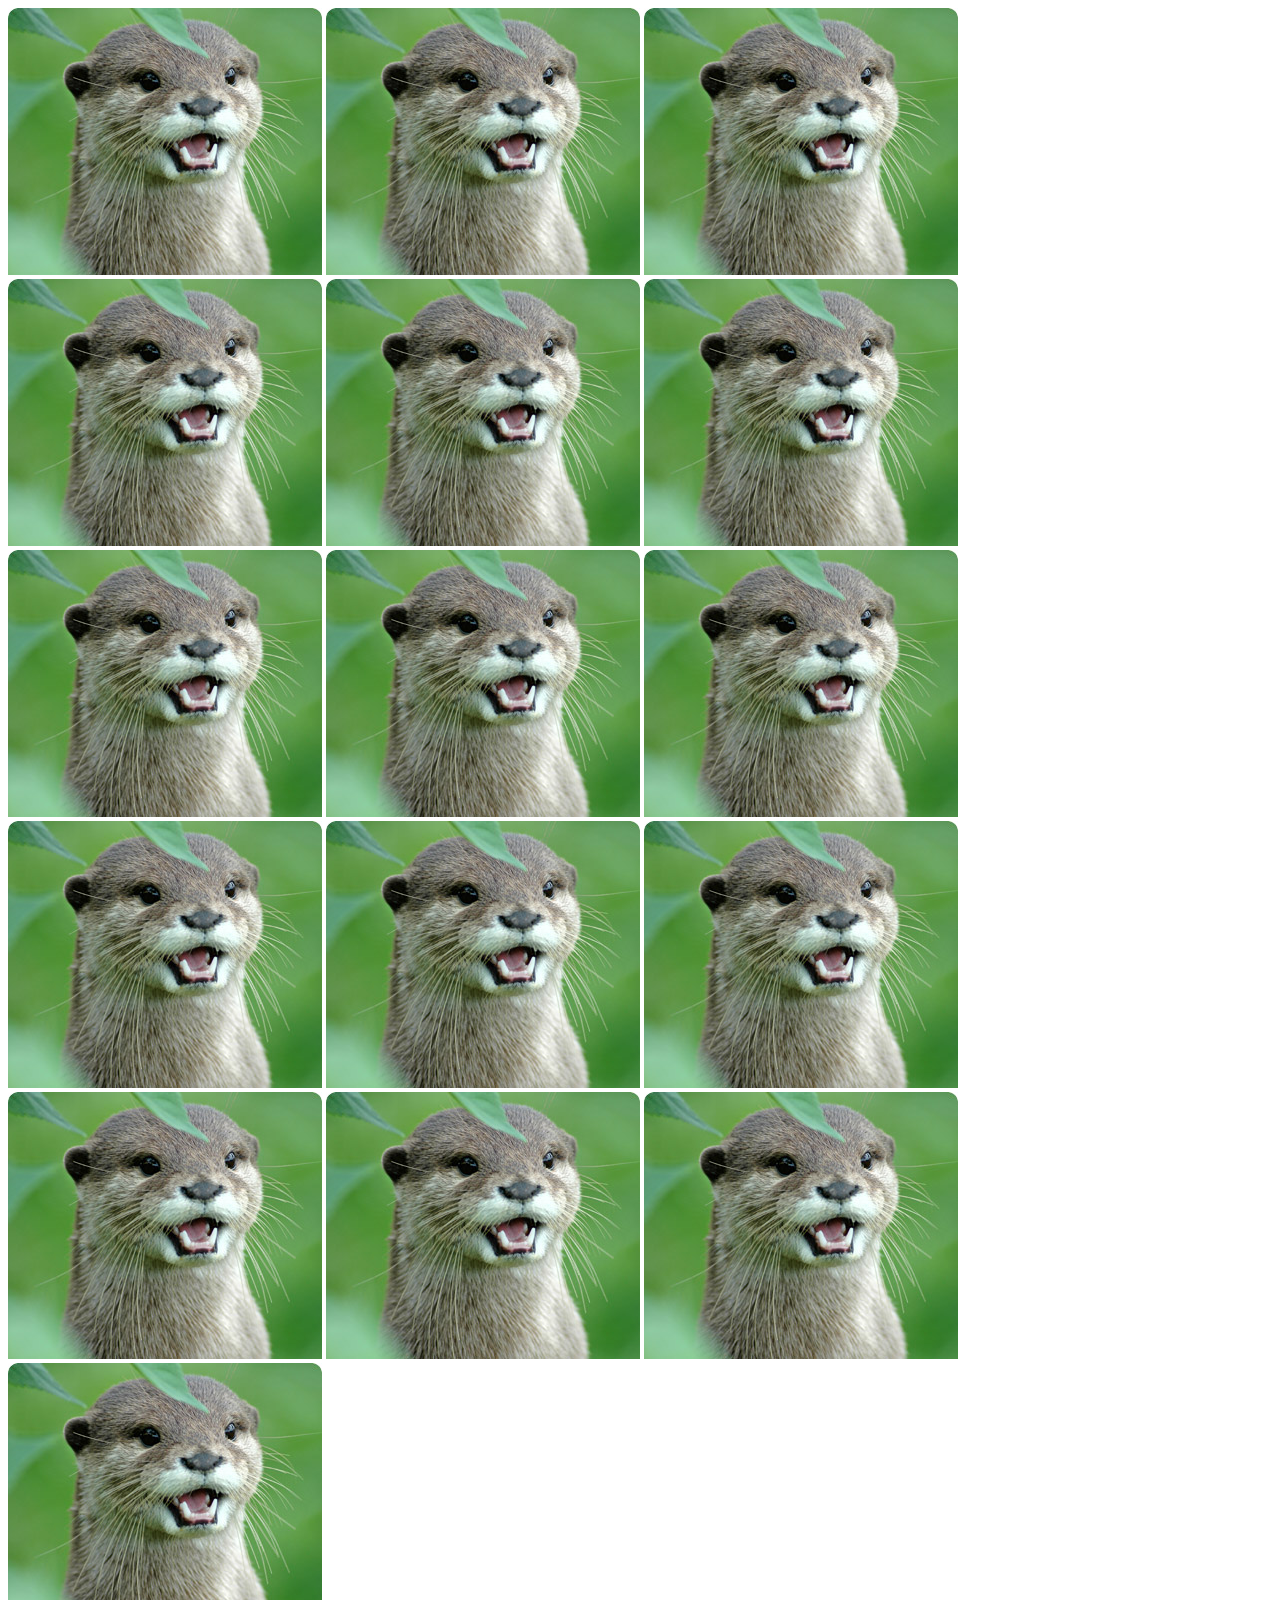
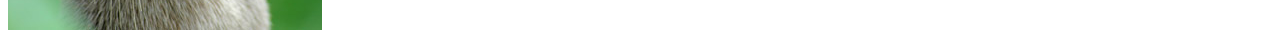
<file: imagesrondes/index.html>
<!DOCTYPE html>
<html lang="en">
<head>
    <meta charset="UTF-8">
    <script src="https://ajax.googleapis.com/ajax/libs/jquery/3.3.1/jquery.min.js"></script>
    <title>Title</title>
</head>
<body>
<div id="images">
    <img src="img/16.jpg" alt="C'est bel et bien une loutre">
    <img src="img/16.jpg" alt="C'est bel et bien une loutre">
    <img src="img/16.jpg" alt="C'est bel et bien une loutre">
    <img src="img/16.jpg" alt="C'est bel et bien une loutre">
    <img src="img/16.jpg" alt="C'est bel et bien une loutre">
    <img src="img/16.jpg" alt="C'est bel et bien une loutre">
    <img src="img/16.jpg" alt="C'est bel et bien une loutre">
    <img src="img/16.jpg" alt="C'est bel et bien une loutre">
    <img src="img/16.jpg" alt="C'est bel et bien une loutre">
    <img src="img/16.jpg" alt="C'est bel et bien une loutre">
    <img src="img/16.jpg" alt="C'est bel et bien une loutre">
    <img src="img/16.jpg" alt="C'est bel et bien une loutre">
    <img src="img/16.jpg" alt="C'est bel et bien une loutre">
    <img src="img/16.jpg" alt="C'est bel et bien une loutre">
    <img src="img/16.jpg" alt="C'est bel et bien une loutre">
    <img src="img/16.jpg" alt="C'est bel et bien une loutre">

</div>
    <script src="test.js"></script>
</body>
</html>
</file>
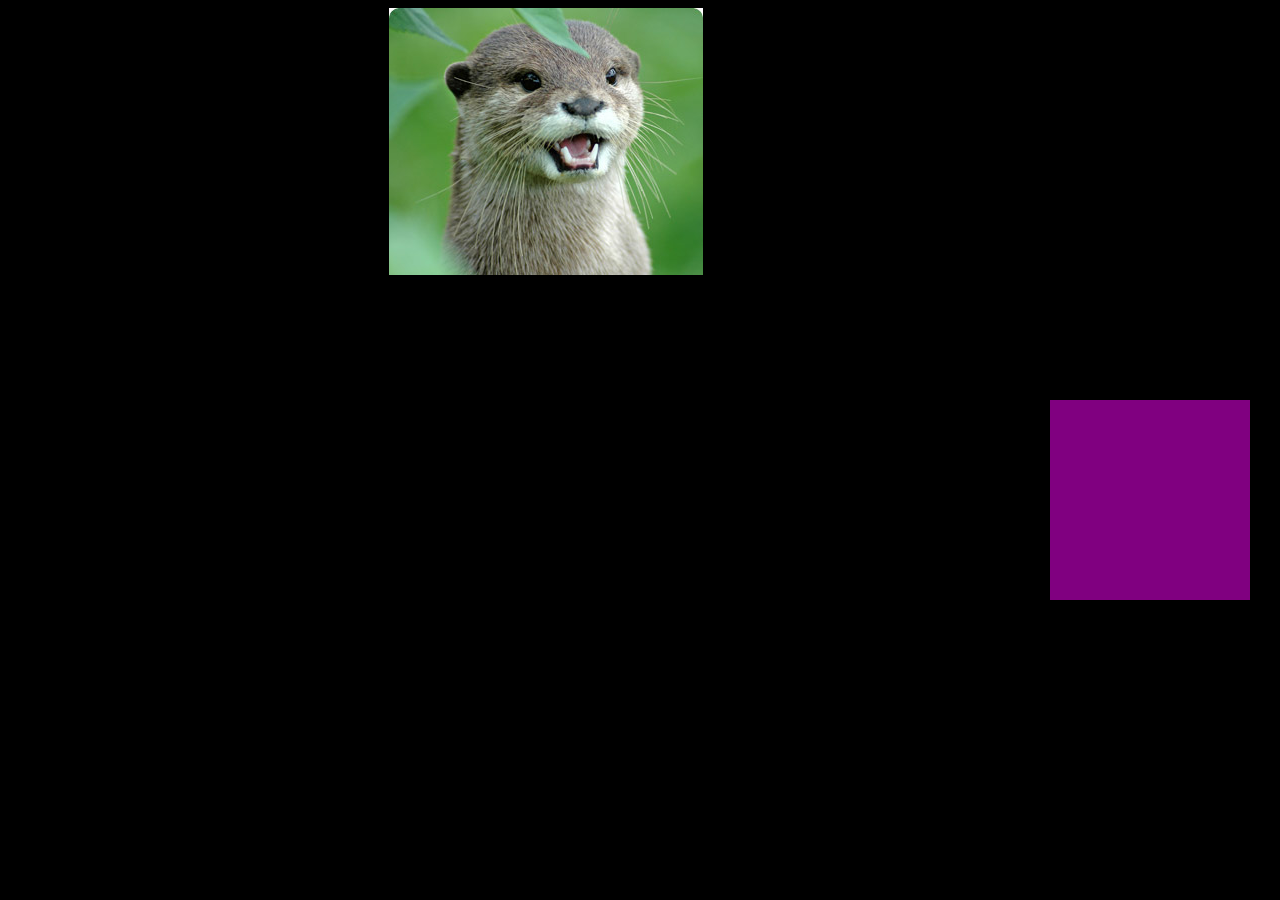
<file: shooter/index.html>
<!DOCTYPE html>
<html lang="en">
<head>
    <meta charset="UTF-8">
    <title>Title</title>
    <link href="style.css" rel="stylesheet">
    <script src="https://ajax.googleapis.com/ajax/libs/jquery/3.3.1/jquery.min.js"></script>
</head>
<body>
    <img src="img/target.jpg">
    <div id="countdown"></div>
    <script src="script.js"></script>
</body>
</html>
</file>
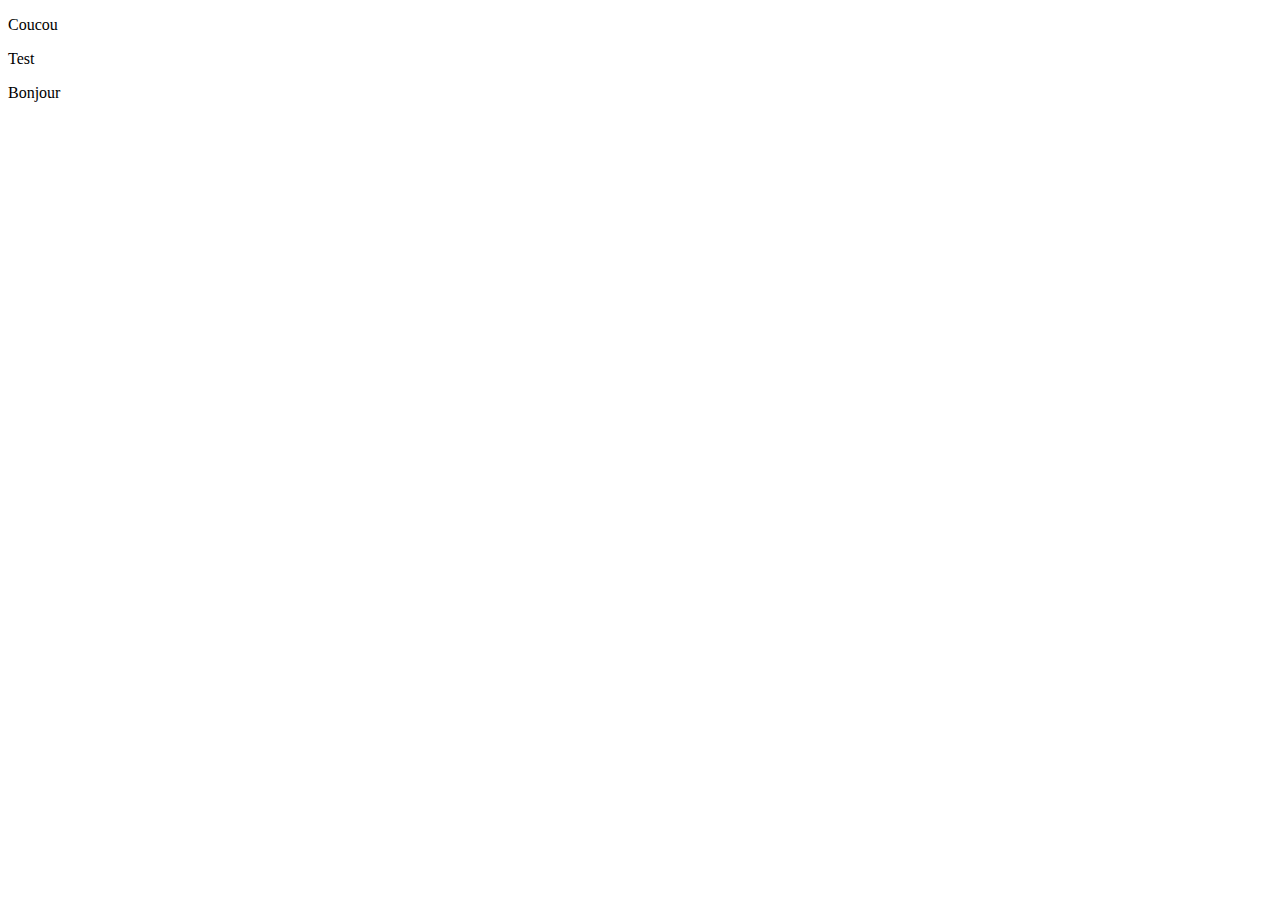
<file: first_project/test.html>
<!DOCTYPE html>
<html lang="en">
<head>
    <meta charset="UTF-8">
    <script src="https://ajax.googleapis.com/ajax/libs/jquery/3.3.1/jquery.min.js"></script>
    <title>Title</title>
</head>
<body>
    <p>Coucou</p>
    <p>Test</p>
    <p>Bonjour</p>
    <script src="test2.js"></script>
</body>
</html>
</file>
<file: shooter/style.css>
body {
    background-color: black;
}

img {
    position: absolute;
}

#countdown {
    position: absolute;
    top: 400px;
    right: 30px;
    background-color: purple;
    height: 200px;
    width: 200px;
}
</file>
